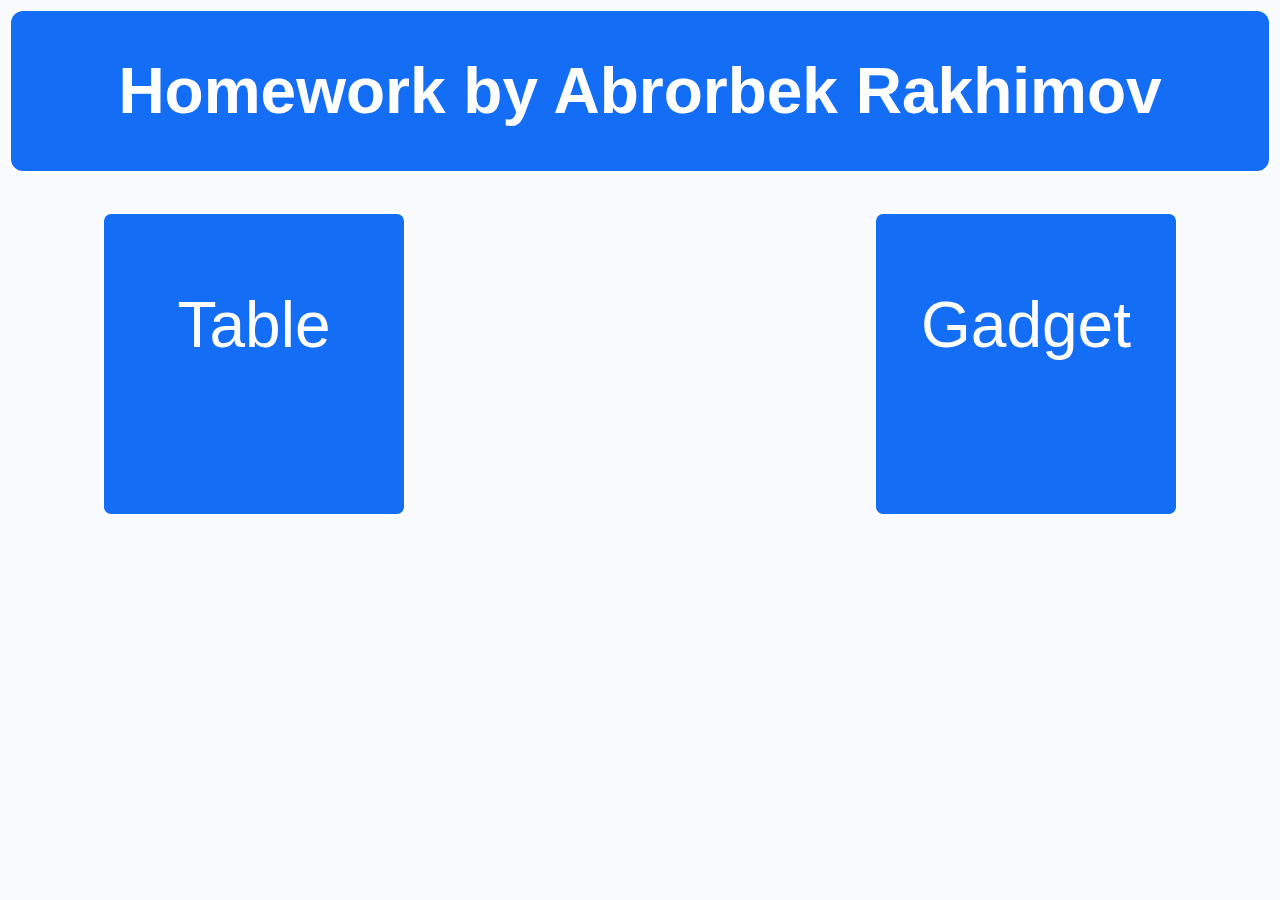
<file: index.html>
<!DOCTYPE html>
<html lang="en">
<head>
    <meta charset="UTF-8">
    <meta name="viewport" content="width=device-width, initial-scale=1.0">
    <title>Document</title>
    <link rel="preconnect" href="https://fonts.googleapis.com">
<link rel="preconnect" href="https://fonts.gstatic.com" crossorigin>
<link href="https://fonts.googleapis.com/css2?family=Cookie&family=Corinthia:wght@400;700&family=Playwrite+VN:wght@330&family=Rouge+Script&display=swap" rel="stylesheet">
    <style>
        html {
          font-family: 'Gill Sans', 'Gill Sans MT', Calibri, 'Trebuchet MS', sans-serif;
          font-weight: 400;
          font-style: normal;
          font-size: 2em;
          background-color: #f9fafb;
          color: #fff;
        }
        a {
            text-decoration: none;
            color:#fff;
            font-size: 2em;
        }
        .container {
            display: flex;
            justify-content: space-around;
            gap: 280px;
        }

    
    </style>

</head>
    <div style="width: 100%; border: solid; border-radius: 15px; background-color:#146ef5; box-sizing: border-box;">
        <h1 style="text-align: center;">Homework by Abrorbek Rakhimov</h1>
    </div>
    <br>
    <div class="container"><div style="border: solid; border-radius: 10px; height: 300px; width: 300px; text-align: center; background-color: #146ef5;  "><br><br><a  href="table.html">Table</a></div>
    <div class="container"><div style="border: solid; border-radius: 10px; height: 300px; width: 300px; text-align: center; background-color: #146ef5;   "><br><br><a  href="gadget.html">Gadget <Menu></Menu></a></div>
    
    </div>
    
</body>
</html>
</file>
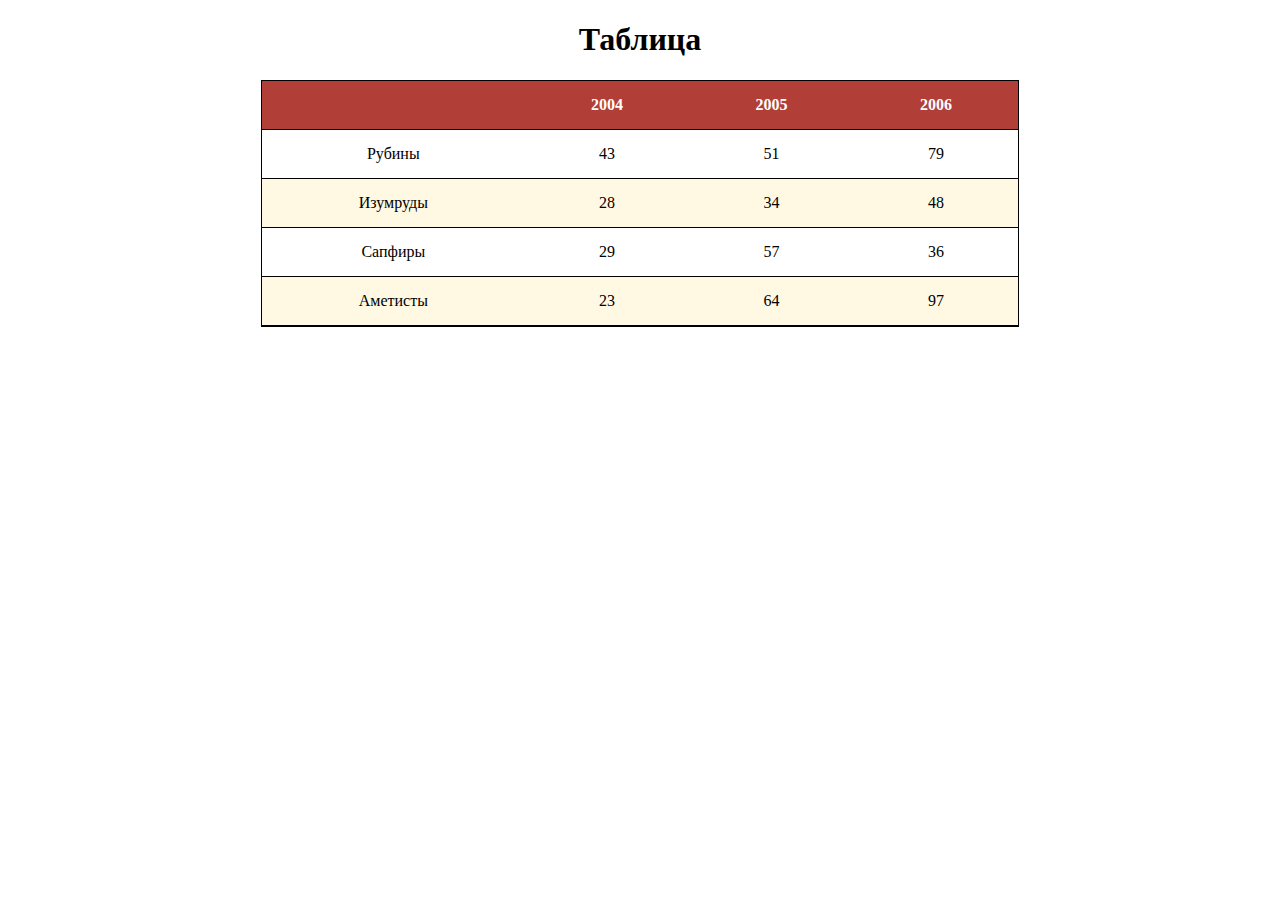
<file: table.html>
<!DOCTYPE html>
<html lang="en">
<head>
    <meta charset="UTF-8">
    <meta name="viewport" content="width=device-width, initial-scale=1.0">
    <title>Table</title>
    <style>
        table{
            width: 60%;
            text-align: center;
        }
        div{
            display: flex;
            align-items: center;
            justify-content: center;
            
            
            
            
        }
        h1{
            text-align: center;
        }
        table{
            
            border: 1px solid black;
        }
        th{
            border-bottom: 1px solid black;
            background-color: #b23f37;
            color: white;
        }
        td{
            border-bottom: 1px solid black;
        }
        tr:nth-child(odd){
            background-color:  #fff9e3;
        }
        tr:nth-child(even){
            background-color: white;
        }
        

    </style>
</head>
<body>
    <h1>Таблица</h1>
    <div>
        <table  cellspacing="0" cellpadding="15">
            <tr>
                <th></th>
                <th>2004</th>
                <th>2005</th>
                <th>2006</th>
            </tr>
            <tr>
                <td>Рубины</td>
                <td>43</td>
                <td>51</td>
                <td>79</td>
            </tr>
            <tr>
                <td>Изумруды</td>
                <td>28</td>
                <td>34</td>
                <td>48</td>
            </tr>
            <tr>
                <td>Сапфиры</td>
                <td>29</td>
                <td>57</td>
                <td>36</td>
            </tr>
            <tr>
                <td>Аметисты</td>
                <td>23</td>
                <td>64</td>
                <td>97</td>
            </tr>
        </table>
    </div>
    
</body>
</html>
</file>
